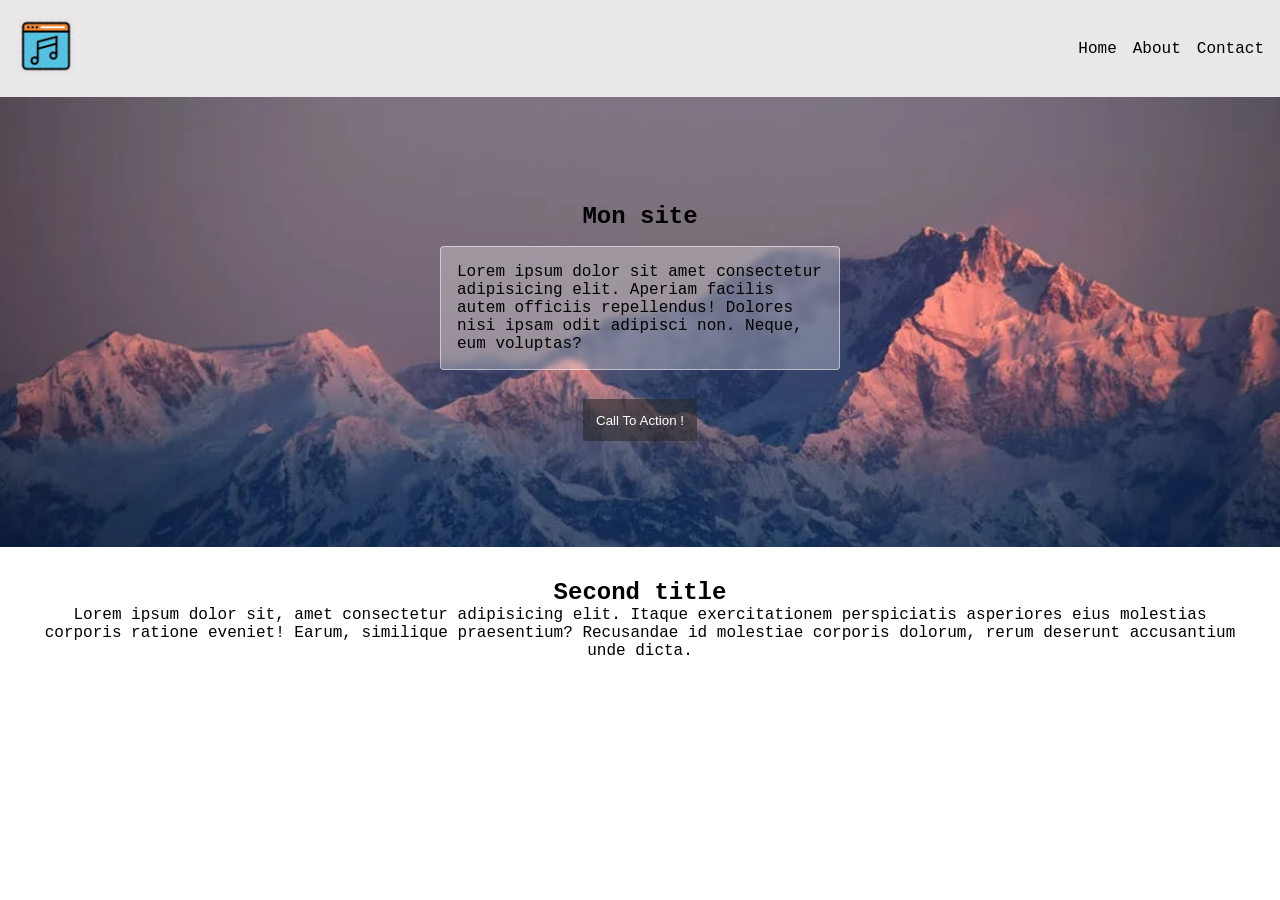
<file: index.html>
<!DOCTYPE html>
<html lang="fr">
	<head>
		<meta charset="UTF-8" />
		<meta name="viewport" content="width=device-width, initial-scale=1.0" />
		<title>mon cool site</title>
		<link rel="stylesheet" href="style.css" />
		<link rel="shortcut icon" href="./assets/favicon.ico" type="image/x-icon" />
		<meta name="description" content="mon site test blah blah" />
		<meta name="author" content="martin" />
	</head>
	<body>
		<header class="header">
			<nav>
				<a href="#">
					<img src="./assets/icon.webp" alt="site icon" />
				</a>

				<ul>
					<li><a href="/index.html"> Home</a></li>
					<li><a href="./about.html"> About </a></li>
					<li><a href="./contact.html"> Contact </a></li>
				</ul>
			</nav>
		</header>
		<main>
			<section class="main_section">
				<h1>Mon site</h1>
				<p>
					Lorem ipsum dolor sit amet consectetur adipisicing elit. Aperiam
					facilis autem officiis repellendus! Dolores nisi ipsam odit adipisci
					non. Neque, eum voluptas?
				</p>
				<button id="btn">Call To Action !</button>
			</section>
			<section class="second_section">
				<h2>Second title</h2>
				<p>
					Lorem ipsum dolor sit, amet consectetur adipisicing elit. Itaque
					exercitationem perspiciatis asperiores eius molestias corporis ratione
					eveniet! Earum, similique praesentium? Recusandae id molestiae
					corporis dolorum, rerum deserunt accusantium unde dicta.
				</p>
			</section>
		</main>
		<footer></footer>
		<script src="./script.js"></script>
	</body>
</html>
</file>
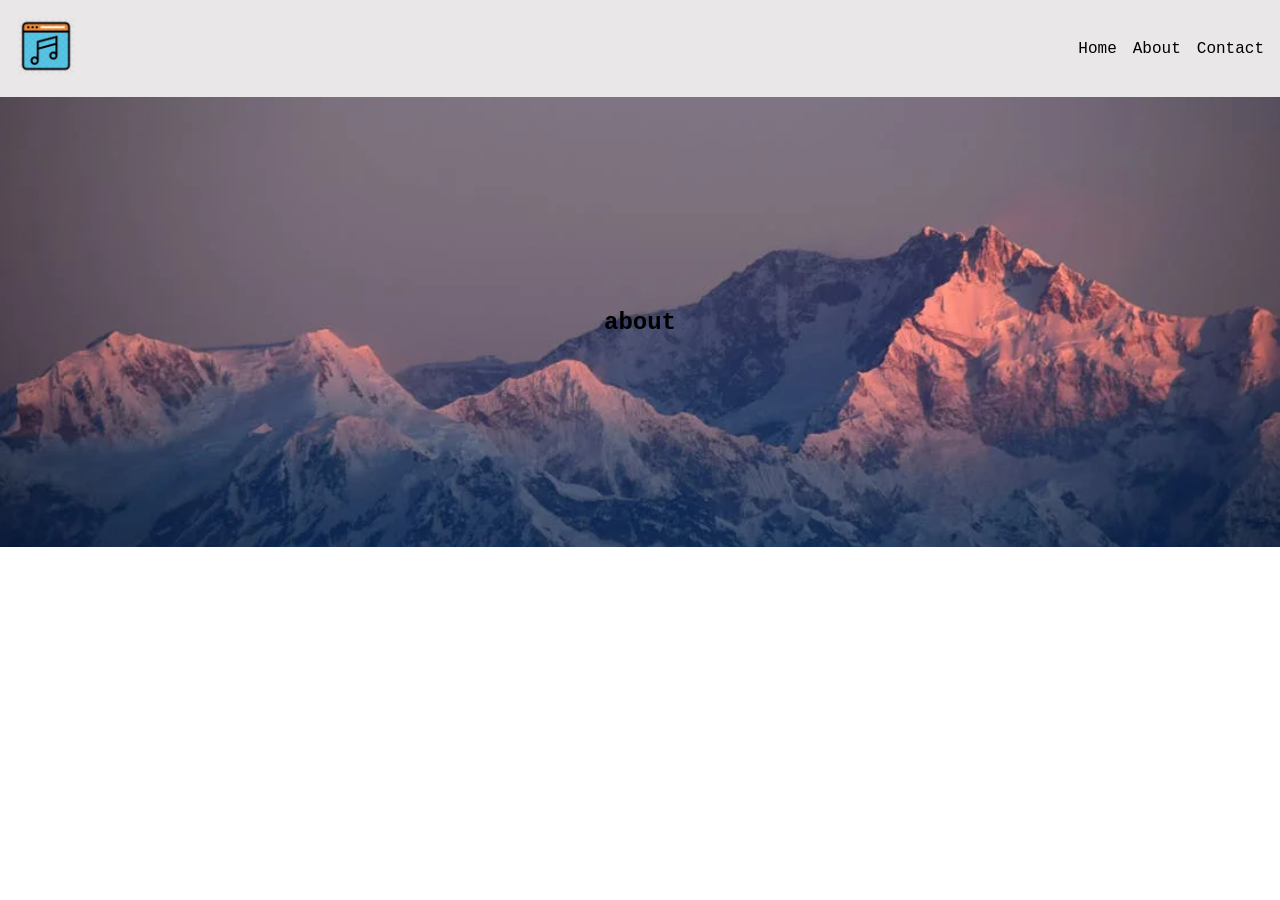
<file: about.html>
<!DOCTYPE html>
<html lang="fr">
	<head>
		<meta charset="UTF-8" />
		<meta name="viewport" content="width=device-width, initial-scale=1.0" />
		<title>mon cool site</title>
		<link rel="stylesheet" href="style.css" />
	</head>
	<body>
		<header class="header">
			<nav>
				<a href="/index.html">
					<img src="./assets/icon.webp" alt="site icon" />
				</a>

				<ul>
					<li><a href="./index.html"> Home</a></li>
					<li><a href="./about.html"> About </a></li>
					<li><a href="./contact.html"> Contact </a></li>
				</ul>
			</nav>
		</header>
		<main>
			<section class="main_section">
				<h1>about</h1>
			</section>
		</main>
		<footer></footer>
	</body>
</html>
</file>
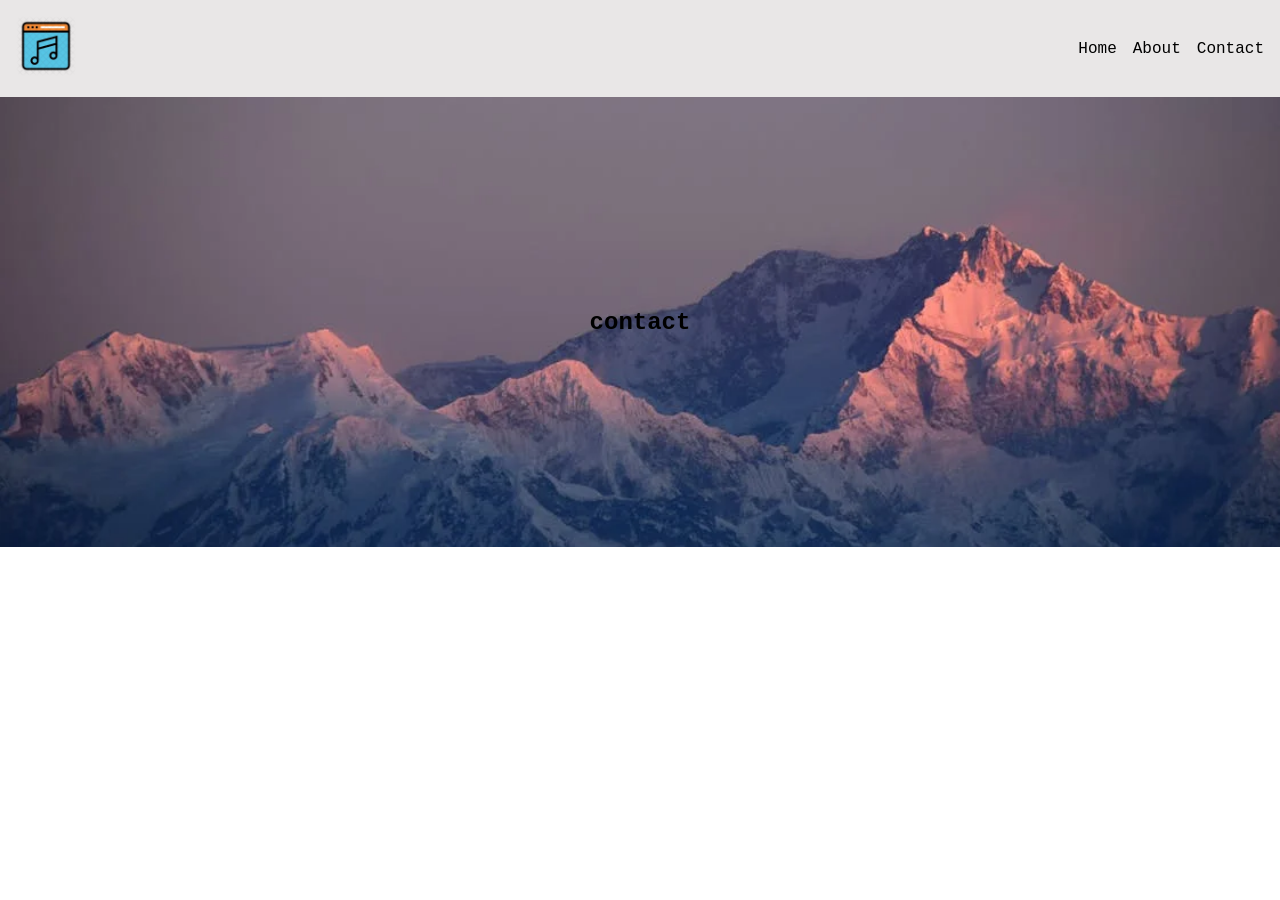
<file: contact.html>
<!DOCTYPE html>
<html lang="fr">
	<head>
		<meta charset="UTF-8" />
		<meta name="viewport" content="width=device-width, initial-scale=1.0" />
		<title>mon cool site</title>
		<link rel="stylesheet" href="style.css" />
	</head>
	<body>
		<header class="header">
			<nav>
				<a href="./index.html">
					<img src="./assets/icon.webp" alt="site icon" />
				</a>

				<ul>
					<li><a href="./index.html"> Home</a></li>
					<li><a href="./about.html"> About </a></li>
					<li><a href="./contact.html"> Contact </a></li>
				</ul>
			</nav>
		</header>
		<main>
			<section class="main_section">
				<h1>contact</h1>
			</section>
		</main>
		<footer></footer>
	</body>
</html>
</file>
<file: style.css>
@import "./css/header.css";
@import "./css/main_section.css";
@import "./css/second_section.css";

* {
	margin: 0;
	padding: 0;
	box-sizing: border-box;
}

body {
	font-family: "Courier New", Courier, monospace;
}

ul,
li {
	list-style: none;
}

a {
	text-decoration: none;
	color: inherit;
}

a:hover {
	color: red;
}
</file>
